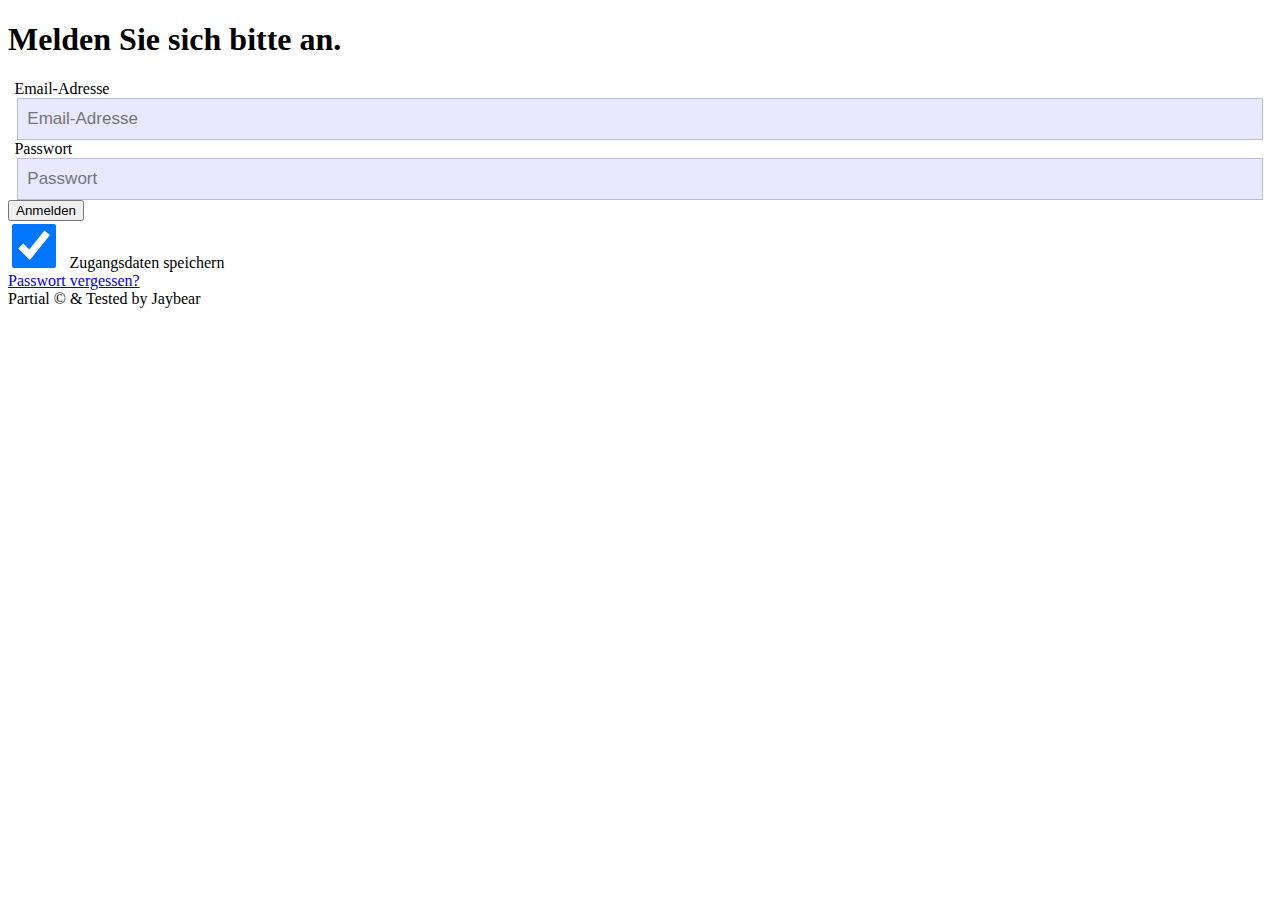
<file: test-register.html>
<!DOCTYPE HTML>
<html>
<head>

  <meta http-equiv="Content-Type" content="text/html; charset=UTF-8" />

  <title>Test-Register - Jaybear</title>

  <meta name="description" content="somewhere.in-the-web.com" />
  <!-- meta name="robots" content="noindex" / -->

  <!-- link rel="shortcut icon" type="image/x-icon" href="http://www.xyz.domain/sub-dir-s/favicon.ico" / -->
  <!-- link rel="stylesheet" type="text/css" href="http://www.xyz.domain/sub-dir-s/mobile-friendly.css" / -->

<style type="text/css">
label {
  padding: 0 0.4em;
}

  input[type=text]
, input[type=url]
, input[type=email]
, input[type=password]
, input[type=tel]
{
  margin: 0 0.25% 0 0.75%;
  padding: 0 0.7%;
  width: 97%;
  height: 40px;
  background-color: #e8e8ff;
  font-size: 17px;
  line-height: 40px;
  display: block;
  -webkit-appearance: none;
  -moz-appearance: none;
  border: 1px solid #bbd;
}

  input[type=time]
, input[type=date]
{
  margin: 0 0.25% 0 0.75%;
  padding: 0 0.7%;
  width: 97%;
  height: 40px;
  background-color: #ffe8e8;
  font-size: 17px;
  line-height: 40px;
  display: block;
  -webkit-appearance: none;
  -moz-appearance: none;
  border: 1px solid #dbb;
}

textarea {
  margin: 0 0.25% 0 0.75%;
  padding: 1% 0.7% 0;
  width: 97%;
  /* height: 40px; */
  background-color: #ffe8e8;
  font-size: 17px;
  line-height: 130%;
  display: block;
  -webkit-appearance: none;
  -moz-appearance: none;
  border: 1px solid #dbb;
}

input[type=checkbox] {
  width: 44px;
  height: 44px;
  -webkit-border-radius: 22px;
  -moz-border-radius: 22px;
  border-radius: 22px;
  border: 1px solid #bbb;
}

button[type=submit] {
  -webkit-appearance: none;
  -moz-appearance: none;
  display: block;
  margin: 1.5em 0;
  font-size: 1em;
  line-height: 2.5em;
  color: #333;
  font-weight: bold;
  height: 2.5em;
  width: 100%;
  background: #fdfdfd;
  background: -moz-linear-gradient(top, #fdfdfd 0%, #bebebe 100%);
  background: -webkit-gradient(linear, left top, left bottom
    , color-stop(0%,#fdfdfd), color-stop(100%,#bebebe));
  background: -webkit-linear-gradient(top, #fdfdfd 0%,#bebebe 100%);
  background: -o-linear-gradient(top, #fdfdfd 0%,#bebebe 100%);
  background: -ms-linear-gradient(top, #fdfdfd 0%,#bebebe 100%);
  background: linear-gradient(to bottom, #fdfdfd 0%,#bebebe 100%);
  border: 1px solid #bbb;
  -webkit-border-radius: 10px;
  -moz-border-radius: 10px;
  border-radius: 10px;
}

input[type=range] {
  width: 100%;
}

input[type=range]::-webkit-slider-thumb {
  -webkit-appearance: none;
  width: 44px;
  height: 44px;
  background: #fdfdfd;
  background: -moz-linear-gradient(top, #fdfdfd 0%, #bebebe 100%);
  background: -webkit-gradient(linear, left top, left bottom
    , color-stop(0%,#fdfdfd), color-stop(100%,#bebebe));
  background: -webkit-linear-gradient(top, #fdfdfd 0%,#bebebe 100%);
  background: -o-linear-gradient(top, #fdfdfd 0%,#bebebe 100%);
  background: -ms-linear-gradient(top, #fdfdfd 0%,#bebebe 100%);
  background: linear-gradient(to bottom, #fdfdfd 0%,#bebebe 100%);
  border: 1px solid #bbb;
  -webkit-border-radius: 22px;
  -moz-border-radius: 22px;
  border-radius: 22px;
}

  a[href^='tel:']:link
, a[href^='tel:']:visited
{
  color: #333;
  font-weight: bold;
  text-decoration: underline;
}

  a[href^='tel:']:hover
, a[href^='tel:']:active
{
  text-decoration: none;
}

/* unstyled tel links as default */
  a[href^='tel:']:link
, a[href^='tel:']:visited
{
  color: #6f757c;
  font-weight: normal;
  text-decoration: none;
}
  a[href^='tel:']:hover
, a[href^='tel:']:active
{
  color: #6f757c;
  text-decoration: none;
}

/* styled tel links for small viewports */
@media screen and (max-width: 600px) {
    a[href^='tel:']:link
  , a[href^='tel:']:visited
  {
    color: #333;
    font-weight: bold;
    text-decoration: underline;
  }
    a[href^='tel:']:hover
  , a[href^='tel:']:active
  {
    color: #333;
    text-decoration: none;
  }
}

code {
  background-color: #e0e0ff;
}

.separated {
  padding: 0.75em 0 0 0;
}
</style>

</head>


<body>


<div class="animated" ng-class="{shake: form.errorSubmission}">
  <h1 class="ng-scope" translate="form.login.title">Melden Sie sich bitte an.</h1>
  <div class="horizontal-separator"></div>

  <form class="login-form ng-pristine ng-invalid ng-invalid-required" name="form.login" role="form" novalidate="" ng-submit="login()">
      <div class="form-group" ng-class="{error: form.submitted &amp;&amp; form.login.email.$invalid}">
          <label ng-hide="form.login.email.$viewValue.length &gt; 0" class="fallback-input ng-scope" for="email" translate="form.email">Email-Adresse</label>
          <input focus="email" class="input-icon email-icon ng-pristine ng-invalid ng-invalid-required ng-valid-email ng-valid-pattern" name="email" id="email" maxlength="100" ng-model="user.email" placeholder="Email-Adresse" required="" ng-pattern="user.emailRegexp" type="email">
          <sup></sup>

          <div class="invalid">
              <!-- ngIf: form.submitted && form.login.email.$invalid -->
              <!-- ngIf: !(form.submitted && form.login.email.$invalid) --><div class="ng-scope" ng-if="!(form.submitted &amp;&amp; form.login.email.$invalid)" ng-init="form.login.0 = false"></div><!-- end ngIf: !(form.submitted && form.login.email.$invalid) -->
          </div>
      </div>

      <div class="form-group" ng-class="{error: form.submitted &amp;&amp; form.login.password.$invalid}">
          <label ng-hide="form.login.password.$viewValue.length &gt; 0" translate="form.password" for="password" class="fallback-input ng-scope">Passwort</label>
          <input focus="password" class="input-icon pass-icon ng-pristine ng-invalid ng-invalid-required ng-valid-minlength" name="password" id="password" maxlength="64" autocomplete="off" ng-model="user.password" placeholder="Passwort" ng-minlength="5" required="" type="password">
          <sup></sup>

          <div class="invalid">
              <!-- ngIf: form.submitted && form.login.password.$invalid -->
              <!-- ngIf: !(form.submitted && form.login.password.$invalid) --><div class="ng-scope" ng-if="!(form.submitted &amp;&amp; form.login.password.$invalid)" ng-init="form.login.1 = false"></div><!-- end ngIf: !(form.submitted && form.login.password.$invalid) -->
          </div>
      </div>

      <button class="btn btn-green ng-scope" ng-disabled="form.waitingResponse" translate="auth.login">Anmelden</button>

      <div class="forgot-link">
          <div class="log-check">
              <input checked="checked" class="ng-pristine ng-valid" value="" id="rm" ng-model="user.remember" type="checkbox">
              <label class="ng-scope" for="rm" translate="form.remember_me">Zugangsdaten speichern</label>
          </div>
          <a href="https://my.test.org/de/auth/forgot" class="ng-scope" ng-href="auth/forgot" translate="form.forgot_password">Passwort vergessen?</a>
      </div>

  </form>
</div>


<footer>
  <span>Partial © & Tested by Jaybear</span>
</footer>

</body>

</html>
</file>
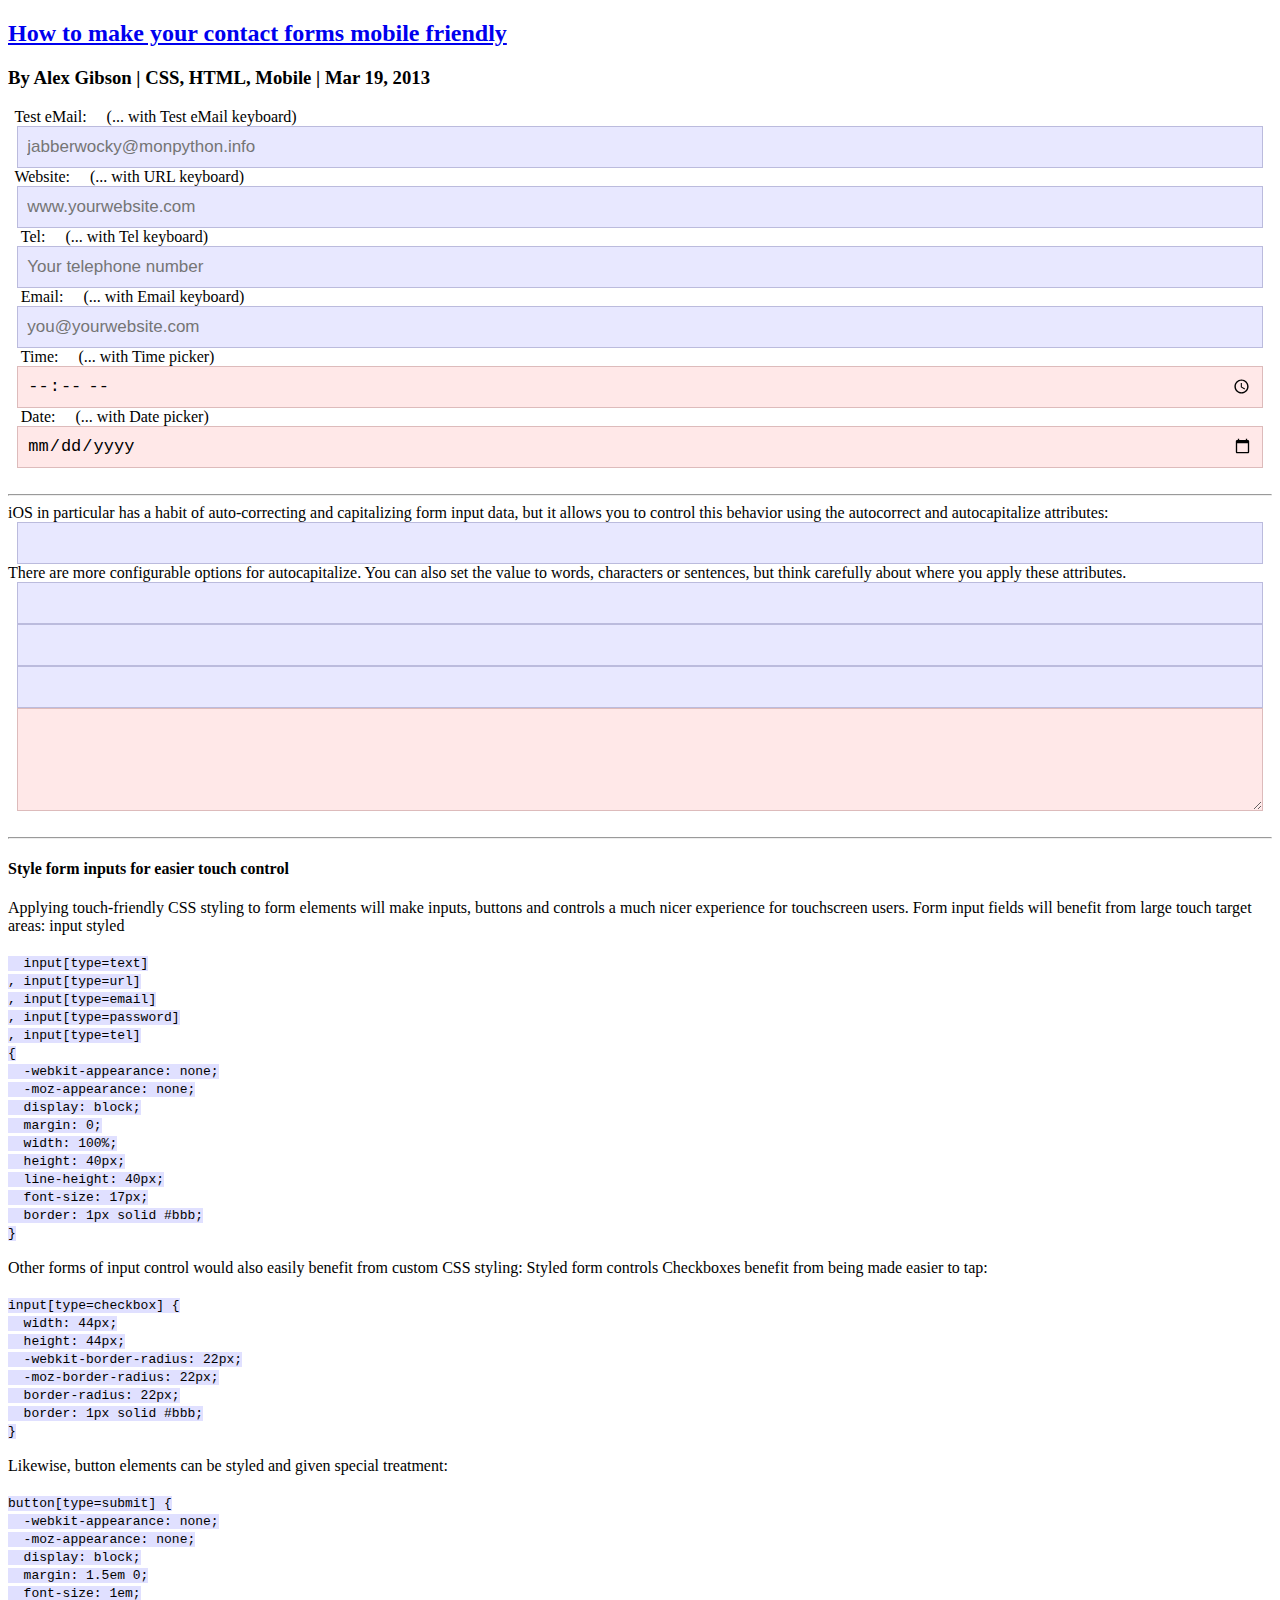
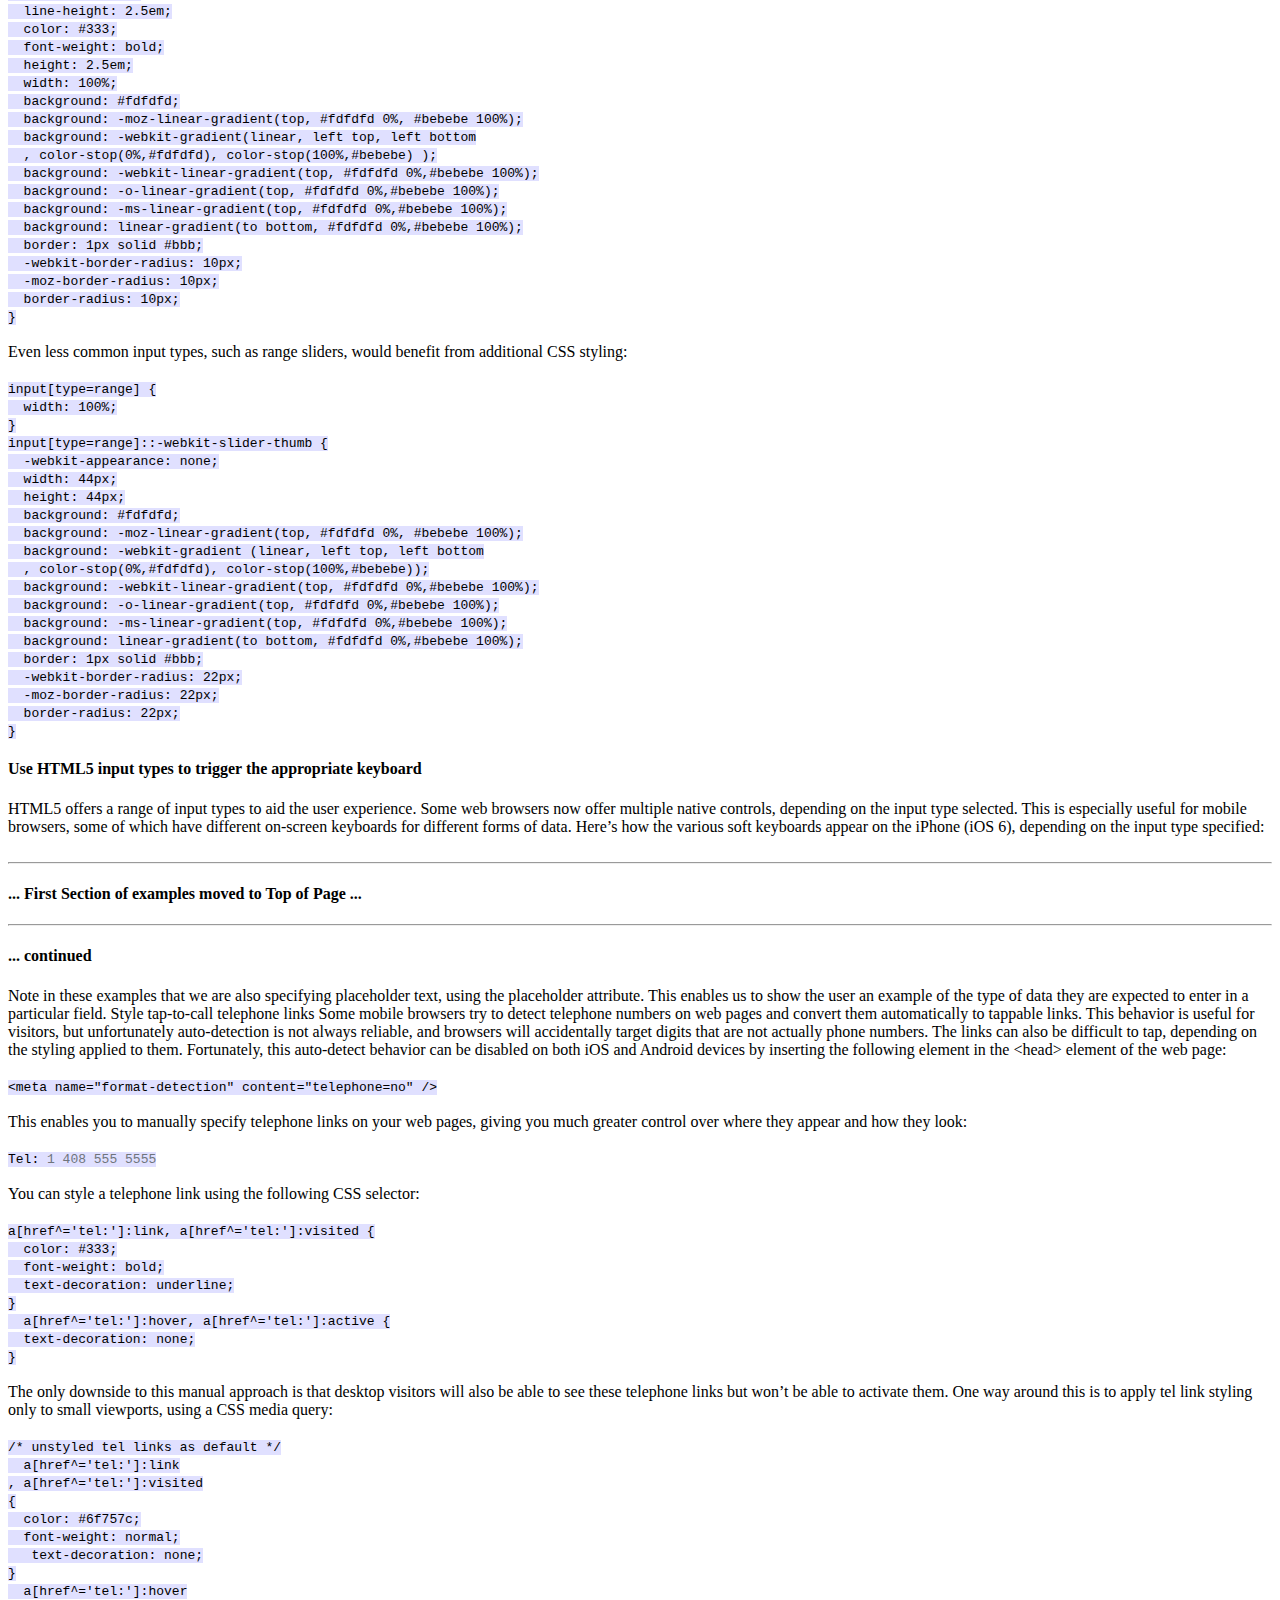
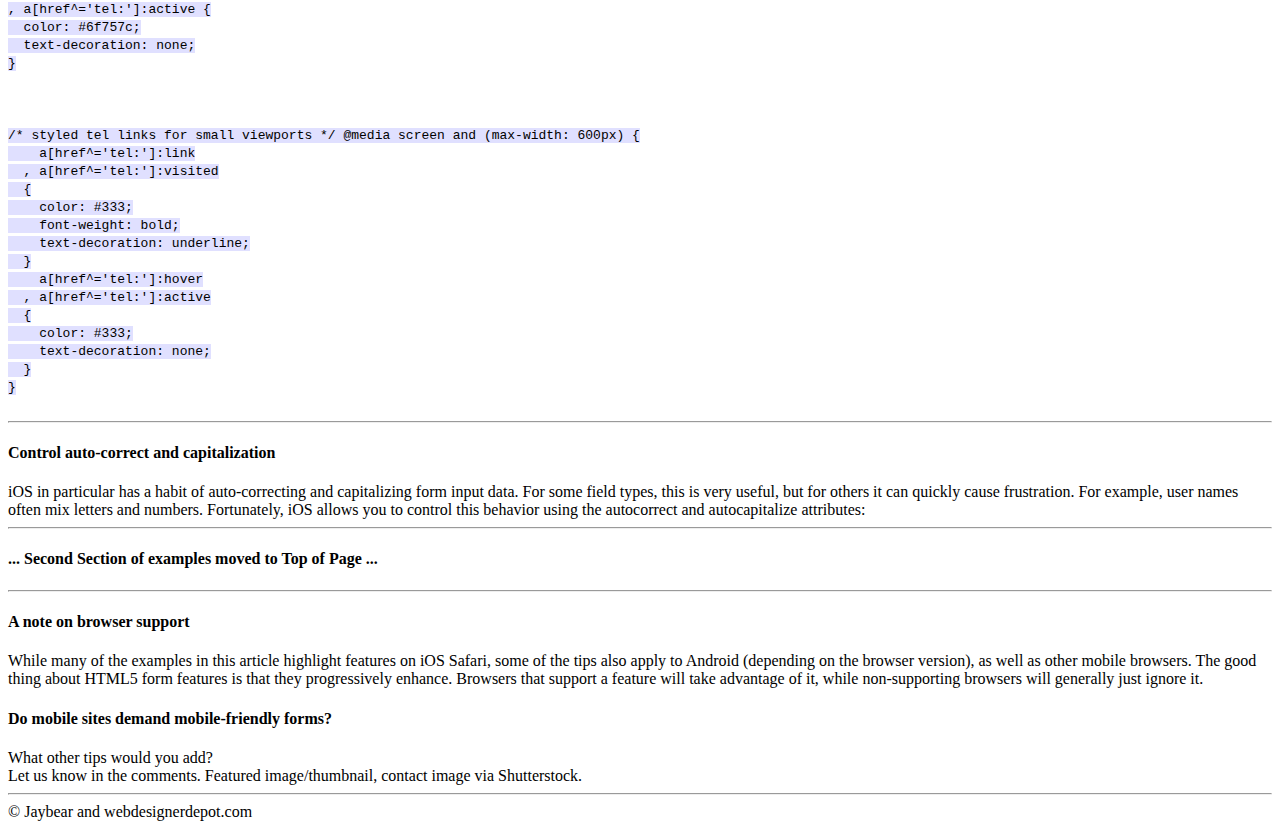
<file: webdes...com/mobile-friendly-contact-forms.html>
<!DOCTYPE HTML>
<html>
<head>

  <meta http-equiv="Content-Type" content="text/html; charset=UTF-8" />

  <title>Create mobile friendly Forms -- webdesignerdepot & Jaybear</title>

  <meta name="description" content="webdesignerdepot.com" />
  <!-- meta name="robots" content="noindex" / -->

  <!-- link rel="shortcut icon" type="image/x-icon" href="http://www.xyz.domain/sub-dir-s/favicon.ico" / -->
  <!-- link rel="stylesheet" type="text/css" href="http://www.xyz.domain/sub-dir-s/mobile-friendly.css" / -->

<style type="text/css">
label {
  padding: 0 0.4em;
}

  input[type=text]
, input[type=url]
, input[type=email]
, input[type=password]
, input[type=tel]
{
  margin: 0 0.25% 0 0.75%;
  padding: 0 0.7%;
  width: 97%;
  height: 40px;
  background-color: #e8e8ff;
  font-size: 17px;
  line-height: 40px;
  display: block;
  -webkit-appearance: none;
  -moz-appearance: none;
  border: 1px solid #bbd;
}

  input[type=time]
, input[type=date]
{
  margin: 0 0.25% 0 0.75%;
  padding: 0 0.7%;
  width: 97%;
  height: 40px;
  background-color: #ffe8e8;
  font-size: 17px;
  line-height: 40px;
  display: block;
  -webkit-appearance: none;
  -moz-appearance: none;
  border: 1px solid #dbb;
}

textarea {
  margin: 0 0.25% 0 0.75%;
  padding: 1% 0.7% 0;
  width: 97%;
  /* height: 40px; */
  background-color: #ffe8e8;
  font-size: 17px;
  line-height: 130%;
  display: block;
  -webkit-appearance: none;
  -moz-appearance: none;
  border: 1px solid #dbb;
}

input[type=checkbox] {
  width: 44px;
  height: 44px;
  -webkit-border-radius: 22px;
  -moz-border-radius: 22px;
  border-radius: 22px;
  border: 1px solid #bbb;
}

button[type=submit] {
  -webkit-appearance: none;
  -moz-appearance: none;
  display: block;
  margin: 1.5em 0;
  font-size: 1em;
  line-height: 2.5em;
  color: #333;
  font-weight: bold;
  height: 2.5em;
  width: 100%;
  background: #fdfdfd;
  background: -moz-linear-gradient(top, #fdfdfd 0%, #bebebe 100%);
  background: -webkit-gradient(linear, left top, left bottom
    , color-stop(0%,#fdfdfd), color-stop(100%,#bebebe));
  background: -webkit-linear-gradient(top, #fdfdfd 0%,#bebebe 100%);
  background: -o-linear-gradient(top, #fdfdfd 0%,#bebebe 100%);
  background: -ms-linear-gradient(top, #fdfdfd 0%,#bebebe 100%);
  background: linear-gradient(to bottom, #fdfdfd 0%,#bebebe 100%);
  border: 1px solid #bbb;
  -webkit-border-radius: 10px;
  -moz-border-radius: 10px;
  border-radius: 10px;
}

input[type=range] {
  width: 100%;
}

input[type=range]::-webkit-slider-thumb {
  -webkit-appearance: none;
  width: 44px;
  height: 44px;
  background: #fdfdfd;
  background: -moz-linear-gradient(top, #fdfdfd 0%, #bebebe 100%);
  background: -webkit-gradient(linear, left top, left bottom
    , color-stop(0%,#fdfdfd), color-stop(100%,#bebebe));
  background: -webkit-linear-gradient(top, #fdfdfd 0%,#bebebe 100%);
  background: -o-linear-gradient(top, #fdfdfd 0%,#bebebe 100%);
  background: -ms-linear-gradient(top, #fdfdfd 0%,#bebebe 100%);
  background: linear-gradient(to bottom, #fdfdfd 0%,#bebebe 100%);
  border: 1px solid #bbb;
  -webkit-border-radius: 22px;
  -moz-border-radius: 22px;
  border-radius: 22px;
}

  a[href^='tel:']:link
, a[href^='tel:']:visited
{
  color: #333;
  font-weight: bold;
  text-decoration: underline;
}

  a[href^='tel:']:hover
, a[href^='tel:']:active
{
  text-decoration: none;
}

/* unstyled tel links as default */
  a[href^='tel:']:link
, a[href^='tel:']:visited
{
  color: #6f757c;
  font-weight: normal;
  text-decoration: none;
}
  a[href^='tel:']:hover
, a[href^='tel:']:active
{
  color: #6f757c;
  text-decoration: none;
}

/* styled tel links for small viewports */
@media screen and (max-width: 600px) {
    a[href^='tel:']:link
  , a[href^='tel:']:visited
  {
    color: #333;
    font-weight: bold;
    text-decoration: underline;
  }
    a[href^='tel:']:hover
  , a[href^='tel:']:active
  {
    color: #333;
    text-decoration: none;
  }
}

code {
  background-color: #e0e0ff;
}

.separated {
  padding: 0.75em 0 0 0;
}
</style>

</head>


<body>

<h2>
<a href="http://www.webdesignerdepot.com/2013/03/how-to-make-your-contact-forms-mobile-friendly/"
>How to make your contact forms mobile friendly</a>
</h2>
<h3>By Alex Gibson | CSS, HTML, Mobile | Mar 19, 2013</h3>

<label for="f_test">Test eMail: &nbsp; &nbsp; (... with Test eMail keyboard)</label>
<input type="email" id="f_test" name="test" placeholder="jabberwocky@monpython.info" />

<label for="f_website">Website: &nbsp; &nbsp; (... with URL keyboard)
<input type="url" id="f_website" name="website" placeholder="www.yourwebsite.com" /></label>

<label for="f_tel">Tel: &nbsp; &nbsp; (... with Tel keyboard)
<input type="tel" id="f_tel" name="tel" placeholder="Your telephone number" /></label>

<label for="f_email">Email: &nbsp; &nbsp; (... with Email keyboard)
<input type="email" id="f_email" name="email" placeholder="you@yourwebsite.com" /></label>

<label for="f_time">Time: &nbsp; &nbsp; (... with Time picker)
<input type="time" id="f_time" name="time" placeholder="9:00 AM" /></label>

<label for="f_date">Date: &nbsp; &nbsp; (... with Date picker)
<input type="date" id="f_date" name="date" placeholder="DD/MM/YYYY" /></label>


<hr>


iOS in particular has a habit of auto-correcting and capitalizing form input data, but it
allows you to control this behavior using the autocorrect and autocapitalize attributes:
<br />
<input type="text" name="username" autocorrect="off" autocapitalize="off" />
There are more configurable options for autocapitalize. You can also set the value to words,
characters or sentences, but think carefully about where you apply these attributes.
<br />
<!--input type="text" name="first-name" autocapitalize="words" />
<input type="text" name="last-name" autocapitalize="words" />
<input type="text" name="state" autocapitalize="characters" />
<textarea name="comment" autocapitalize="sentences"></textarea -->
<input type="text" name="first-name" />
<input type="text" name="last-name" />
<input type="text" name="state" />
<textarea name="comment" rows="4"></textarea>
<br />


<hr>


<h4>Style form inputs for easier touch control</h4>

Applying touch-friendly CSS styling to form elements will make inputs, buttons
and controls a much nicer experience for touchscreen users.

Form input fields will benefit from large touch target areas:
input styled

<br /><br />
<code>
&nbsp;&nbsp;input[type=text]
<br />, input[type=url]
<br />, input[type=email]
<br />, input[type=password]
<br />, input[type=tel]
<br />{
<br />&nbsp;&nbsp;-webkit-appearance: none;
<br />&nbsp;&nbsp;-moz-appearance: none;
<br />&nbsp;&nbsp;display: block;
<br />&nbsp;&nbsp;margin: 0;
<br />&nbsp;&nbsp;width: 100%;
<br />&nbsp;&nbsp;height: 40px;
<br />&nbsp;&nbsp;line-height: 40px;
<br />&nbsp;&nbsp;font-size: 17px;
<br />&nbsp;&nbsp;border: 1px solid #bbb;
<br />}
</code>
<br /><br />

Other forms of input control would also easily benefit from custom CSS styling:
Styled form controls

Checkboxes benefit from being made easier to tap:

<br /><br />
<code>
input[type=checkbox] {
<br />&nbsp;&nbsp;width: 44px;
<br />&nbsp;&nbsp;height: 44px;
<br />&nbsp;&nbsp;-webkit-border-radius: 22px;
<br />&nbsp;&nbsp;-moz-border-radius: 22px;
<br />&nbsp;&nbsp;border-radius: 22px;
<br />&nbsp;&nbsp;border: 1px solid #bbb;
<br />}
</code>
<br /><br />

Likewise, button elements can be styled and given special treatment:

<br /><br />
<code>
button[type=submit] {
<br />&nbsp;&nbsp;-webkit-appearance: none;
<br />&nbsp;&nbsp;-moz-appearance: none;
<br />&nbsp;&nbsp;display: block;
<br />&nbsp;&nbsp;margin: 1.5em 0;
<br />&nbsp;&nbsp;font-size: 1em;
<br />&nbsp;&nbsp;line-height: 2.5em;
<br />&nbsp;&nbsp;color: #333;
<br />&nbsp;&nbsp;font-weight: bold;
<br />&nbsp;&nbsp;height: 2.5em;
<br />&nbsp;&nbsp;width: 100%;
<br />&nbsp;&nbsp;background: #fdfdfd;
<br />&nbsp;&nbsp;background: -moz-linear-gradient(top, #fdfdfd 0%, #bebebe 100%);
<br />&nbsp;&nbsp;background: -webkit-gradient(linear, left top, left bottom
<br />&nbsp;&nbsp;, color-stop(0%,#fdfdfd), color-stop(100%,#bebebe)
);
<br />&nbsp;&nbsp;background: -webkit-linear-gradient(top, #fdfdfd 0%,#bebebe 100%);
<br />&nbsp;&nbsp;background: -o-linear-gradient(top, #fdfdfd 0%,#bebebe 100%);
<br />&nbsp;&nbsp;background: -ms-linear-gradient(top, #fdfdfd 0%,#bebebe 100%);
<br />&nbsp;&nbsp;background: linear-gradient(to bottom, #fdfdfd 0%,#bebebe 100%);
<br />&nbsp;&nbsp;border: 1px solid #bbb;
<br />&nbsp;&nbsp;-webkit-border-radius: 10px;
<br />&nbsp;&nbsp;-moz-border-radius: 10px;
<br />&nbsp;&nbsp;border-radius: 10px;
<br />}
</code>
<br /><br />

Even less common input types, such as range sliders, would benefit from additional CSS styling:

<br /><br />
<code>
input[type=range] {
<br />&nbsp;&nbsp;width: 100%;
<br />}
<br />input[type=range]::-webkit-slider-thumb {
<br />&nbsp;&nbsp;-webkit-appearance: none;
<br />&nbsp;&nbsp;width: 44px;
<br />&nbsp;&nbsp;height: 44px;
<br />&nbsp;&nbsp;background: #fdfdfd;
<br />&nbsp;&nbsp;background: -moz-linear-gradient(top, #fdfdfd 0%, #bebebe 100%);
<br />&nbsp;&nbsp;background: -webkit-gradient (linear, left top, left bottom
<br />&nbsp;&nbsp;, color-stop(0%,#fdfdfd), color-stop(100%,#bebebe));
<br />&nbsp;&nbsp;background: -webkit-linear-gradient(top, #fdfdfd 0%,#bebebe 100%);
<br />&nbsp;&nbsp;background: -o-linear-gradient(top, #fdfdfd 0%,#bebebe 100%);
<br />&nbsp;&nbsp;background: -ms-linear-gradient(top, #fdfdfd 0%,#bebebe 100%);
<br />&nbsp;&nbsp;background: linear-gradient(to bottom, #fdfdfd 0%,#bebebe 100%);
<br />&nbsp;&nbsp;border: 1px solid #bbb;
<br />&nbsp;&nbsp;-webkit-border-radius: 22px;
<br />&nbsp;&nbsp;-moz-border-radius: 22px;
<br />&nbsp;&nbsp;border-radius: 22px;
<br />}
</code>
<br />

<h4>Use HTML5 input types to trigger the appropriate keyboard</h4>

HTML5 offers a range of input types to aid the user experience. Some web browsers now offer
multiple native controls, depending on the input type selected.
This is especially useful for mobile browsers, some of which have different on-screen keyboards
for different forms of data.

Here’s how the various soft keyboards appear on the iPhone (iOS 6), depending on the input type specified:
<br /><br />

<hr>

<h4>... First Section of examples moved to Top of Page ...</h4>

<hr>

<h4>... continued</h4>
Note in these examples that we are also specifying placeholder text, using the placeholder attribute.
This enables us to show the user an example of the type of data they are expected to enter in a particular field.


Style tap-to-call telephone links

Some mobile browsers try to detect telephone numbers on web pages and convert them automatically to tappable links.
This behavior is useful for visitors, but unfortunately auto-detection is not always reliable, and browsers
will accidentally target digits that are not actually phone numbers. The links can also be difficult to tap,
depending on the styling applied to them.

Fortunately, this auto-detect behavior can be disabled on both iOS and Android devices by inserting the following
element in the &lt;head&gt; element of the web page:

<br /><br />
<code>
&lt;meta name="format-detection" content="telephone=no" /&gt;
</code>
<br /><br />

This enables you to manually specify telephone links on your web pages, giving you
much greater control over where they appear and how they look:

<br /><br />
<code>
Tel: <a href="tel:14085555555">1 408 555 5555</a>
</code>
<br /><br />

You can style a telephone link using the following CSS selector:

<br /><br />
<code>
a[href^='tel:']:link, a[href^='tel:']:visited {
<br />&nbsp;&nbsp;color: #333;
<br />&nbsp;&nbsp;font-weight: bold;
<br />&nbsp;&nbsp;text-decoration: underline;
<br />}
<br />&nbsp;&nbsp;a[href^='tel:']:hover, a[href^='tel:']:active {
<br />&nbsp;&nbsp;text-decoration: none;
<br />}
</code>
<br /><br />

The only downside to this manual approach is that desktop visitors will also be able to see
these telephone links but won’t be able to activate them. One way around this is to apply
tel link styling only to small viewports, using a CSS media query:

<br /><br />
<code>
/* unstyled tel links as default */
<br />&nbsp;&nbsp;a[href^='tel:']:link
<br />, a[href^='tel:']:visited
<br />{
<br />&nbsp;&nbsp;color: #6f757c;
<br />&nbsp;&nbsp;font-weight: normal;
<br />&nbsp;&nbsp; text-decoration: none;
<br />}
<br />&nbsp;&nbsp;a[href^='tel:']:hover
<br />, a[href^='tel:']:active {
<br />&nbsp;&nbsp;color: #6f757c;
<br />&nbsp;&nbsp;text-decoration: none;
<br />}
</code>
<br /><br />

<br /><br />
<code>
/* styled tel links for small viewports */
@media screen and (max-width: 600px) {
<br />&nbsp;&nbsp;&nbsp;&nbsp;a[href^='tel:']:link
<br />&nbsp;&nbsp;, a[href^='tel:']:visited
<br />&nbsp;&nbsp;{
<br />&nbsp;&nbsp;&nbsp;&nbsp;color: #333;
<br />&nbsp;&nbsp;&nbsp;&nbsp;font-weight: bold;
<br />&nbsp;&nbsp;&nbsp;&nbsp;text-decoration: underline;
<br />&nbsp;&nbsp;}
<br />&nbsp;&nbsp;&nbsp;&nbsp;a[href^='tel:']:hover
<br />&nbsp;&nbsp;, a[href^='tel:']:active
<br />&nbsp;&nbsp;{
<br />&nbsp;&nbsp;&nbsp;&nbsp;color: #333;
<br />&nbsp;&nbsp;&nbsp;&nbsp;text-decoration: none;
<br />&nbsp;&nbsp;}
<br />}
</code>
<br /><br />

<hr>

<h4>Control auto-correct and capitalization</h4>
iOS in particular has a habit of auto-correcting and capitalizing form input data.
For some field types, this is very useful, but for others it can quickly cause frustration.
For example, user names often mix letters and numbers. Fortunately, iOS allows you to control
this behavior using the autocorrect and autocapitalize attributes:

<hr>

<h4>... Second Section of examples moved to Top of Page ...</h4>

<hr>

<h4>A note on browser support</h4>

While many of the examples in this article highlight features on iOS Safari, some of the tips
also apply to Android (depending on the browser version), as well as other mobile browsers.
The good thing about HTML5 form features is that they progressively enhance.
Browsers that support a feature will take advantage of it, while non-supporting browsers
will generally just ignore it.


<h4>Do mobile sites demand mobile-friendly forms?</h4>
What other tips would you add?
<br />
Let us know in the comments.

Featured image/thumbnail, contact image via Shutterstock.

<hr>

<footer>
  <span>© Jaybear and webdesignerdepot.com</span>
</footer>

</body>

</html>
</file>
